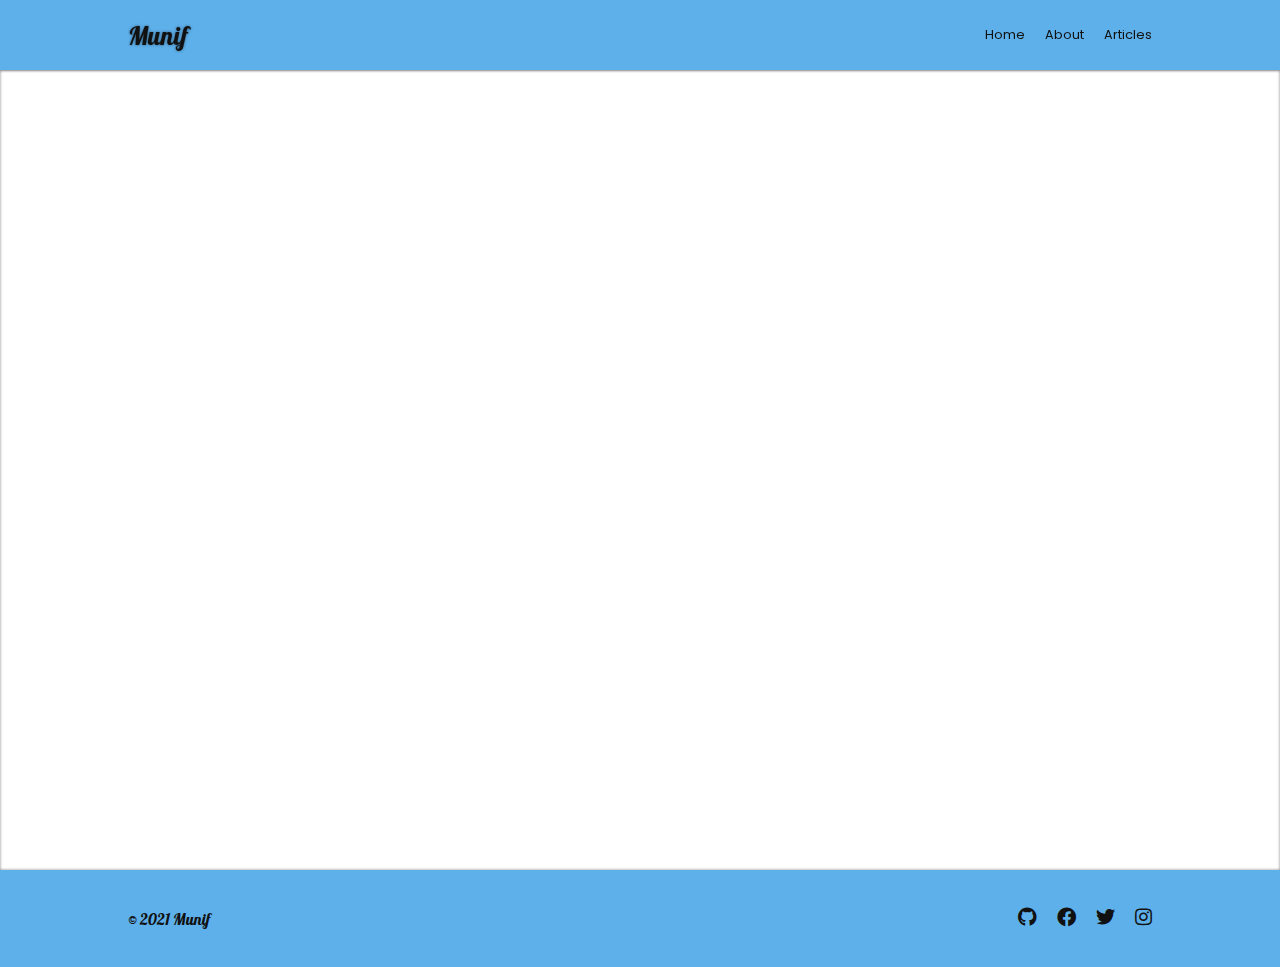
<file: index.html>
<!doctype html><html lang="en"><head><meta charset="utf-8"/><meta name="viewport" content="width=device-width,initial-scale=1"/><meta name="keywords" content="muhammad munif, munif, munif.ml"/><meta name="description" content="Official website of Muhammad Munif Mehbub"/><meta http-equiv="X-UA-Compatible" content="ie=edge"/><title>Muhammad Munif &laquo; munif.ml</title><link href="/static/css/main.5e61f4d7.chunk.css" rel="stylesheet"></head><body><noscript>You need to enable JavaScript to run this app.</noscript><div id="app"></div><script>!function(e){function r(r){for(var n,l,f=r[0],i=r[1],a=r[2],c=0,s=[];c<f.length;c++)l=f[c],Object.prototype.hasOwnProperty.call(o,l)&&o[l]&&s.push(o[l][0]),o[l]=0;for(n in i)Object.prototype.hasOwnProperty.call(i,n)&&(e[n]=i[n]);for(p&&p(r);s.length;)s.shift()();return u.push.apply(u,a||[]),t()}function t(){for(var e,r=0;r<u.length;r++){for(var t=u[r],n=!0,f=1;f<t.length;f++){var i=t[f];0!==o[i]&&(n=!1)}n&&(u.splice(r--,1),e=l(l.s=t[0]))}return e}var n={},o={1:0},u=[];function l(r){if(n[r])return n[r].exports;var t=n[r]={i:r,l:!1,exports:{}};return e[r].call(t.exports,t,t.exports,l),t.l=!0,t.exports}l.m=e,l.c=n,l.d=function(e,r,t){l.o(e,r)||Object.defineProperty(e,r,{enumerable:!0,get:t})},l.r=function(e){"undefined"!=typeof Symbol&&Symbol.toStringTag&&Object.defineProperty(e,Symbol.toStringTag,{value:"Module"}),Object.defineProperty(e,"__esModule",{value:!0})},l.t=function(e,r){if(1&r&&(e=l(e)),8&r)return e;if(4&r&&"object"==typeof e&&e&&e.__esModule)return e;var t=Object.create(null);if(l.r(t),Object.defineProperty(t,"default",{enumerable:!0,value:e}),2&r&&"string"!=typeof e)for(var n in e)l.d(t,n,function(r){return e[r]}.bind(null,n));return t},l.n=function(e){var r=e&&e.__esModule?function(){return e.default}:function(){return e};return l.d(r,"a",r),r},l.o=function(e,r){return Object.prototype.hasOwnProperty.call(e,r)},l.p="/";var f=this["webpackJsonpmunif.ml"]=this["webpackJsonpmunif.ml"]||[],i=f.push.bind(f);f.push=r,f=f.slice();for(var a=0;a<f.length;a++)r(f[a]);var p=i;t()}([])</script><script src="/static/js/2.6d624796.chunk.js"></script><script src="/static/js/main.487b3c65.chunk.js"></script></body></html>
</file>
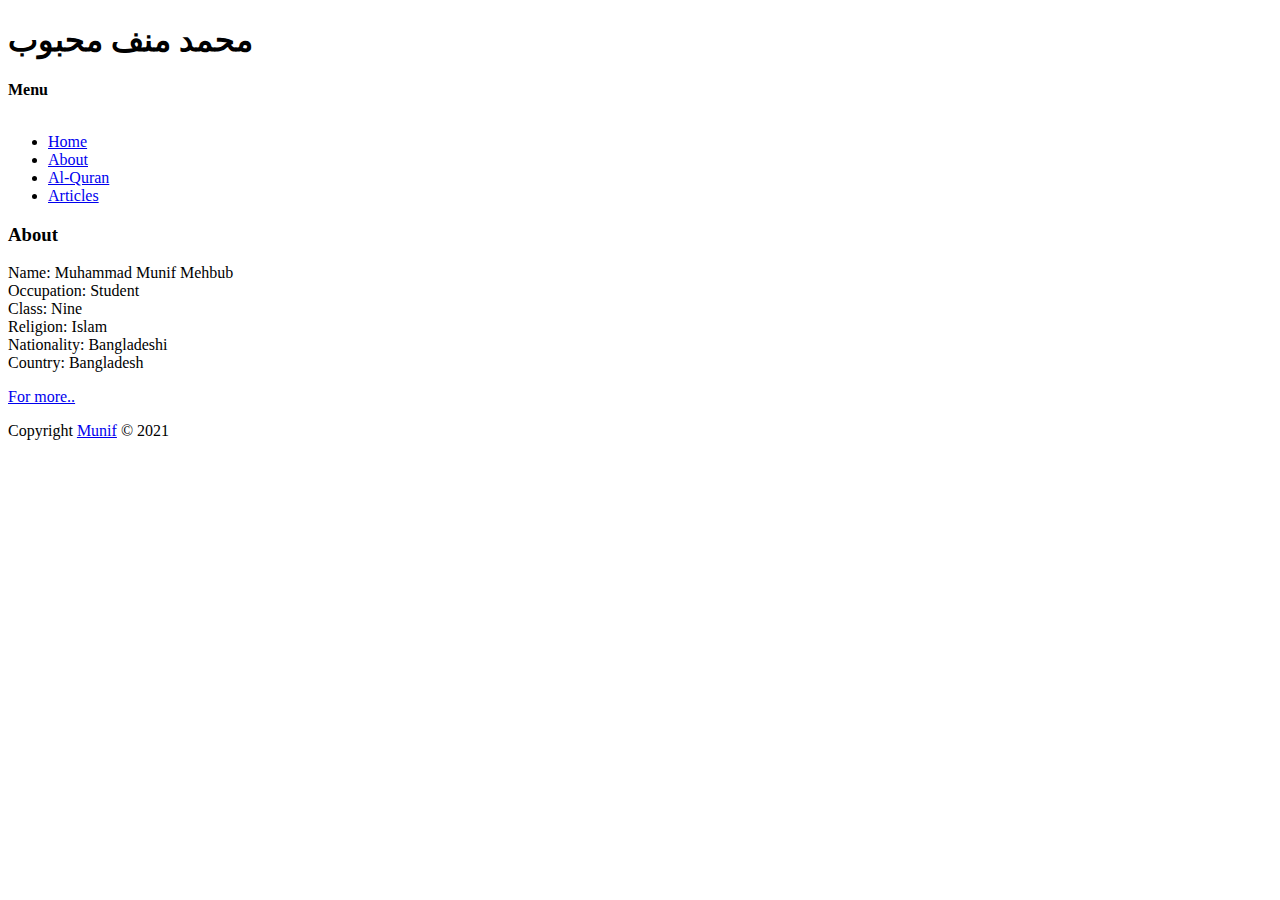
<file: index(1).html>
<!doctype html>
<html lang="en">

<head>
    <meta charset="UTF-8">
    <meta name="viewport"
          content="width=device-width, user-scalable=no, initial-scale=1.0, maximum-scale=1.0, minimum-scale=1.0">
    <meta http-equiv="X-UA-Compatible" content="ie=edge">
		<title>Muhammad Munif Mehbub</title>
</head>
<body>
		<header>
			<div>
				<h1>محمد منف محبوب</h1>
				<div>
				<span><b>Menu</b></span>
				</div>
				<div>
				<span>&nbsp;</span><span>&nbsp;</span><span>&nbsp;</span><span>&nbsp</span>
				<ul>
				<li><a href="./" target="_blank">Home</a></li>
				<li><a href="about-myself/" target="_blank">About</a></li>
				<li><a href="http://choclacode.eu.org/quran">Al-Quran</a></li>
				<li><a href="articles-me/" target="_blank">Articles</a></li>
			</div>
			<div>
			<h3>About</h3>
			<p>
			Name: Muhammad Munif Mehbub </br>
			Occupation: Student </br>
			Class: Nine </br>
			Religion: Islam </br>
			Nationality: Bangladeshi</br>
			Country: Bangladesh</br>
			</p>
			</div>
			<p><a href="https://facebook.com/muhammad.munif.505523/" target="_blank">For more..</a></p>

			<footer>
				<span>Copyright <a href="/" target="_blank">Munif</a> &copy; 2021</span>
			</footer>
	</body>
</html>
</file>
<file: static/css/main.5e61f4d7.chunk.css>
@import url(https://fonts.googleapis.com/css2?family=Poppins:wght@500&family=Lobster&family=Fira+Code:wght@500);@import url(https://use.fontawesome.com/releases/v5.5.0/css/all.css);*{color:#111;font-family:"Poppins","Siyam Rupali","Janna LT",sans-serif;scroll-behavior:smooth;scrollbar-width:thin;scrollbar-color:#4a76d4 #eee}::selection{color:#000;background-color:#eee}::-webkit-scrollbar{height:2px;width:5px}::-webkit-scrollbar-thumb{background-color:#4a76d4}::-webkit-scrollbar-track{background-color:#eee}body{margin:0}body,ul{padding:0}ul{list-style-type:none}a{color:inherit;text-decoration:none}a,a:after,a:before{margin:0;padding:0;box-sizing:border-box}span{display:inline-block}blockquote{border-left:5px solid #4a76d4}input,textarea{padding:10px;background:transparent;border:0;border-radius:12px;outline:none;box-shadow:0 0 4px rgba(0,0,0,.2)}.design,.design *{font-family:"Lobster","Poppins",sans-serif}code,code *,pre,pre *{font-family:"Fira Code","Courier New",Courier,monospace}header{display:flex;align-items:center;justify-content:space-between;background-color:#5eb0eb;padding:10px 10%;position:-webkit-sticky;position:sticky;top:0;left:0;box-shadow:0 0 3px rgba(0,0,0,.5);z-index:36}header .logo{flex:4 1}header .logo .design{font-size:1.6rem;text-shadow:0 0 3px rgba(0,0,0,.5)}header .bars{display:none}@media screen and (max-width:576px){header .bars{display:inline-block;height:50px;width:50px;background:none;border:none;outline:none;padding:10px 20px;align-self:flex-end;align-items:flex-end}header .bars i{font-size:1.2rem;text-shadow:0 0 5px #aaa}}header nav.links{flex:1 1}header nav.links ul{display:flex;align-items:center;justify-content:flex-end}header nav.links ul li{margin-left:20px;font-size:.8rem}header nav.links ul li a{transition:all .2s ease}header nav.links ul li a:hover{text-shadow:0 0 2px #111}@media screen and (max-width:576px){header nav.links ul{height:100%;width:100%;flex-direction:column;align-items:center;justify-content:center;padding:0;position:fixed;top:40px;left:0;background-color:#5eb0eb;transition:all 1s ease-out;z-index:6;clip-path:circle(0 at 90% -10%);-webkit-clip-path:circle(0 at 90% -10%);pointer-events:none}header nav.links ul li{margin:0 0 50px;transition:all .4s ease-out;opacity:0}header nav.links ul li:first-child{transition-delay:.2s}header nav.links ul li:nth-child(2){transition-delay:.4s}header nav.links ul li:nth-child(3){transition-delay:.6s}header nav.links ul li a{color:#000;display:inline-block;width:100%;height:100%;padding:15px 20px;transition:all .2s ease-in-out}header nav.links ul li a:hover{background-color:#000;color:#5eb0eb}header nav.links ul.show{clip-path:circle(120vh at 90% -10%);-webkit-clip-path:circle(120vh at 90% -10%);pointer-events:all}header nav.links ul.show li{opacity:1}}@media screen and (max-width:576px){header nav.links{flex:0 1}}main{min-height:80vh;padding:40px 10%;box-shadow:inset 0 0 3px rgba(0,0,0,.5)}main .home .me{font-size:2.4rem;min-height:150px;text-shadow:0 0 4px rgba(0,0,0,.5)}main .about{display:flex;align-items:center;justify-content:center}main .about table{border-radius:12px}main .about table,main .about table td{padding:10px;box-shadow:0 0 8px rgba(0,0,0,.2)}main .about table td{margin:10px;background-color:rgba(92,252,227,.2)}main .about table tr:first-of-type td:first-of-type{border-top-left-radius:12px}main .about table tr:first-of-type td:last-of-type{border-top-right-radius:12px}main .about table tr:last-of-type td:first-of-type{border-bottom-left-radius:12px}main .about table tr:last-of-type td:last-of-type{border-bottom-right-radius:12px}main .articles ul{padding:30px 0}main .articles ul li .article-link{display:block;padding-left:20px;border-left:5px solid #5eb0eb;transition:border-color .2s ease}main .articles ul li .article-link h3{text-shadow:0 0 3px rgba(0,0,0,.2)}main .articles ul li .article-link span{line-height:.8rem}main .articles ul li .article-link p{font-size:.8rem}main .articles ul li .article-link:hover{border-left-color:#4a76d4}main .article .title{text-align:center;margin:0 auto 50px}main .article article{padding:20px 0}main .article article ul{list-style-type:disc;-webkit-padding-start:40px;padding-inline-start:40px}main .article article ul ul{list-style-type:circle}main .article article ul ul ul{list-style-type:square}main .article article blockquote>*{width:80%;font-size:larger;font-weight:700;margin:10px auto}main .article .author{margin:40px 0}main .article .author span{color:#4a76d4;font-size:1.2rem;text-shadow:0 0 2px rgba(0,0,0,.5)}main .article .btn{background-color:#5eb0eb;padding:10px 15px;border-radius:12px;box-shadow:0 0 4px rgba(0,0,0,.2)}footer{justify-content:space-between;padding:20px 10%;background-color:#5eb0eb}footer,footer .social{display:flex;align-items:center}footer .social{justify-content:flex-end}footer .social li{margin-left:20px}footer .social li i{font-size:1.2rem;transition:all .2s ease}footer .social li:hover i{transform:translateY(-10px);text-shadow:0 0 1px #000}footer .social li:hover i.fa-github{color:#8f8f8f}footer .social li:hover i.fa-twitter{color:#4abfd4}footer .social li:hover i.fa-instagram{color:#9c3775}footer .social li:hover i.fa-facebook{color:#4a76d4}@media screen and (max-width:576px){footer{flex-direction:column;align-items:center;justify-content:center}footer .social{margin:20px 0 0}footer .social li{margin:0 10px}}
/*# sourceMappingURL=main.5e61f4d7.chunk.css.map */
</file>
